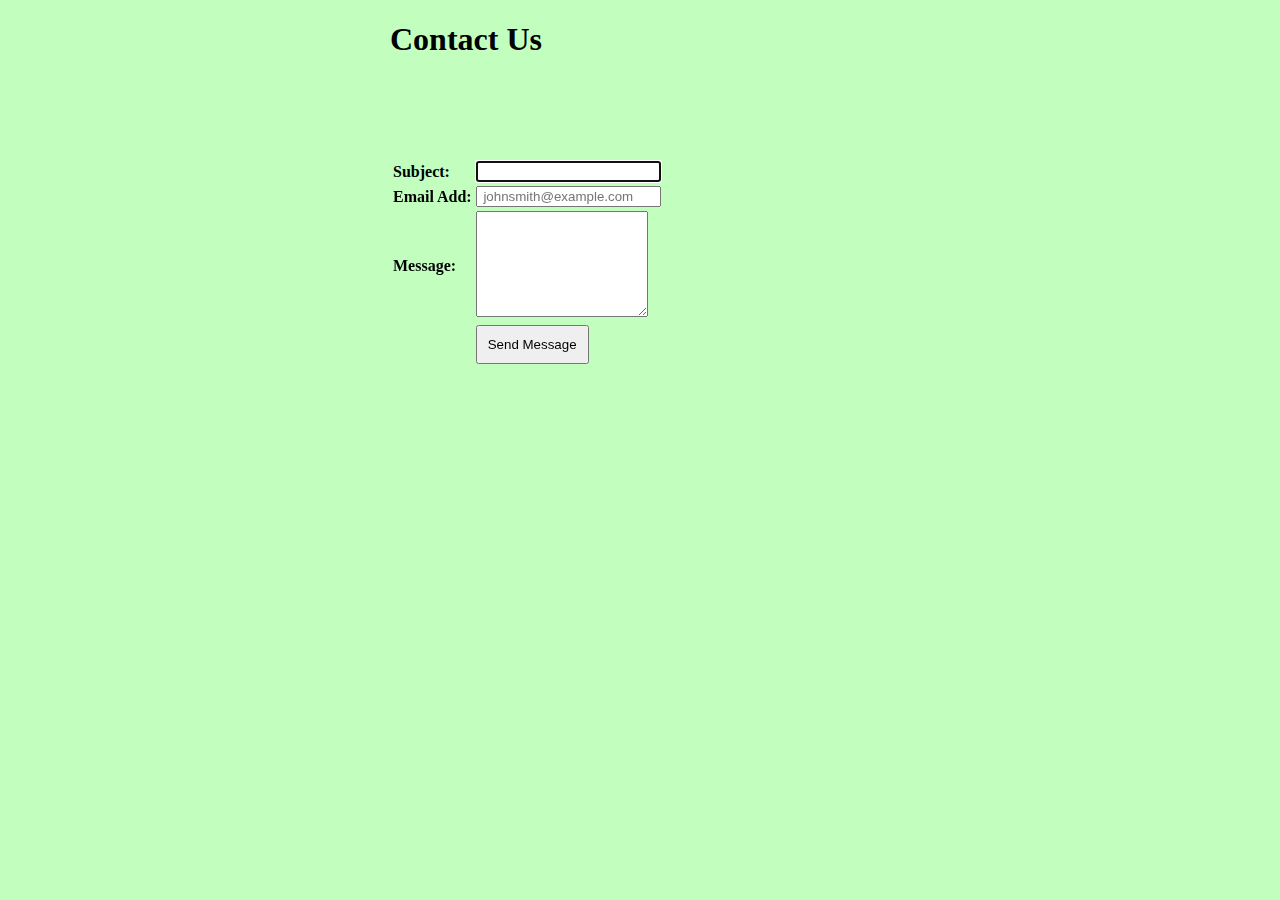
<file: contact.html>
<!DOCTYPE html>
<html>
<head>
	<title>Contact Us</title>
	<link rel="stylesheet" type="text/css" href="stylesheets.css">
</head>
<body>
	<h1>Contact Us</h1>
	<form class='contact-form'>
		<table>
			<tr>
				<td>Subject:</td>
				<td><input type="text" autofocus id="subject-matter"></td>
			</tr>
			<tr>
				<td>Email Add:</td>
				<td><input type="text" placeholder=" johnsmith@example.com" id="email-add"></td>
			</tr>
			<tr>
				<td>Message:</td>
				<td><textarea id="message-box"></textarea></td>
			</tr>
			<tr>
				<td><br></td>
				<td><input type="submit" value="Send Message" id="send-button"></td>
			</tr>
		</table>
	</form>
<script type="text/javascript">
	document.getElementById('send-button').onclick = function () {
	var subject = document.getElementById('subject-matter').value;
	var email_ad = document.getElementById('email-add').value;
	var message = document.getElementById('message-box').value;
	alert("Subject matter: " + subject +" By email address: "+ email_ad + " Send message: " + message)
	// Add mail:to function
	// if (true) {} else {}

}
</script>
</body>
</html>
</file>
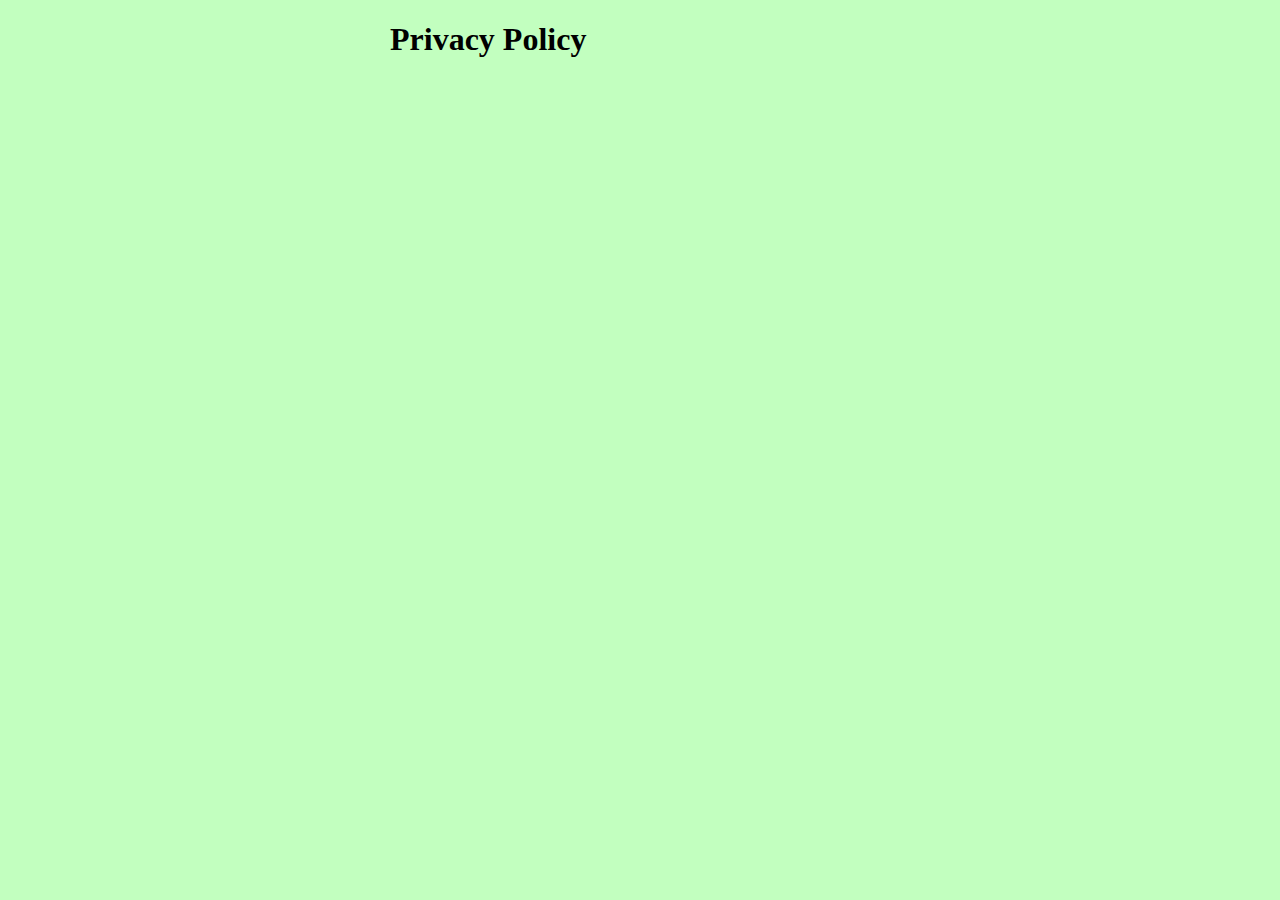
<file: privacy_policy.html>
<!DOCTYPE html>
<html>
<head>
	<title>Privacy Policy</title>
	<link rel="stylesheet" type="text/css" href="stylesheets.css">
</head>
<body>
	<p>
		<h1> Privacy Policy</h1>
	</p>

</body>
</html>
</file>
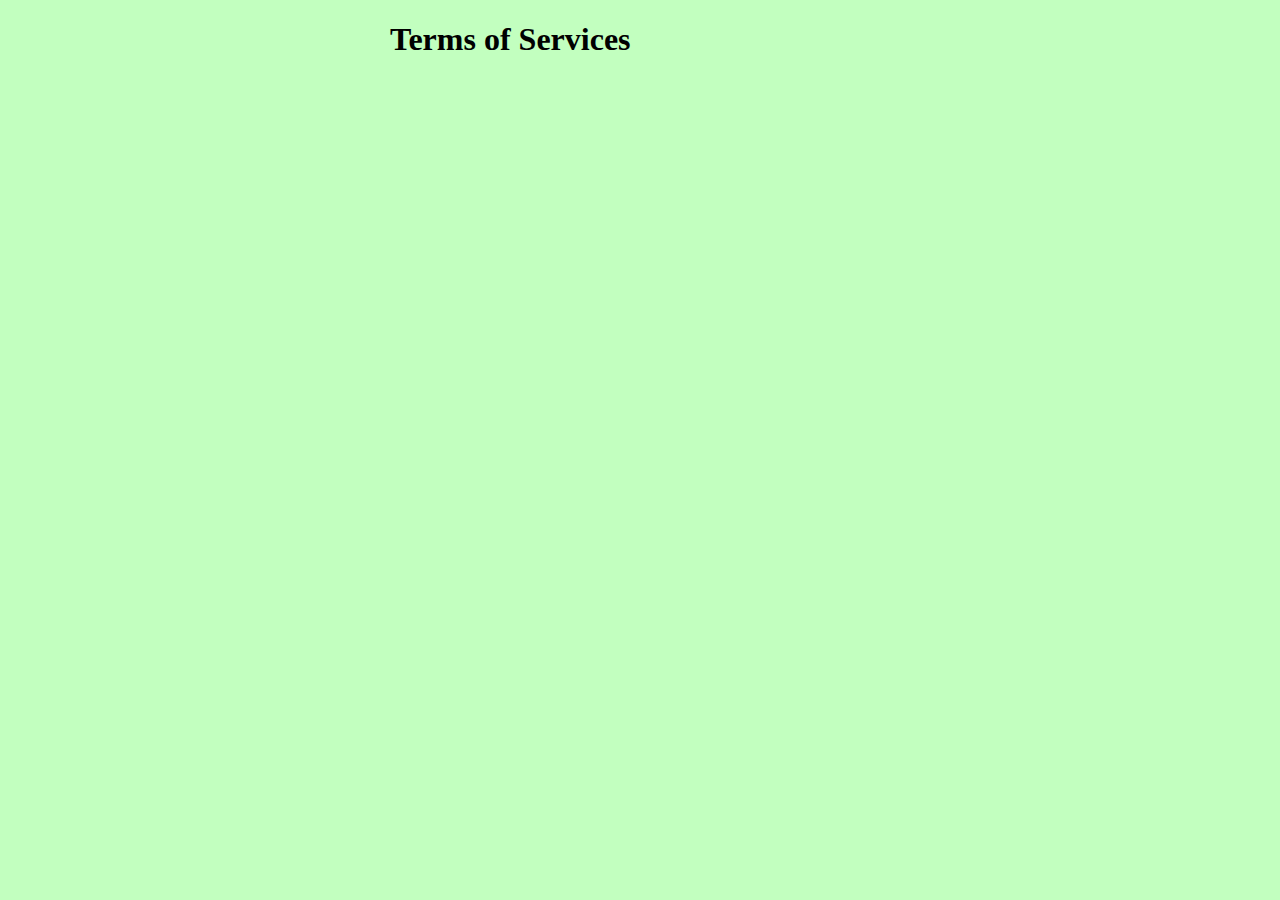
<file: terms_of_service.html>
<!DOCTYPE html>
<html>
<head>
	<title>Terms of Service</title>
	<link rel="stylesheet" type="text/css" href="stylesheets.css">
</head>
<body>
	<p>
		<h1> Terms of Services</h1>
	</p>

</body>
</html>
</file>
<file: stylesheets.css>
/*
- inline- inside tags
- internal- inside html document(header)
- external- in different file
- id's are used once per page
- classes can be used more than once
- add google fonts
*/

body {
	font-family: Ubuntu Light;
	background-color: #c2ffbf;
	max-width: 500px;
	margin: 0 auto;
}


#top {
	padding-top: 50px;
	padding-bottom: 10px;
}

.input-fields {
	margin: 30px 100px 100px 0px;

}

/*top right bottom left*/

.footer {
	text-align: center;
}

#address-bar {font-size: 75%;}
#about-us {text-decoration: none;}
#contact-us {text-decoration: none;}
#terms-of-service {text-decoration: none;}
#privacy-policy {text-decoration: none;}
#copyright_footer {
	color: grey;
	font-size: 50%;
}

.contact-form {
	max-width: 500px;
	margin: 0 auto;
	margin-top: 100px;
	font-weight: bold;
}

#message-box {
	width: 166px;
	height: 100px;
}

#send-button {
	padding: 10px;
}
</file>
